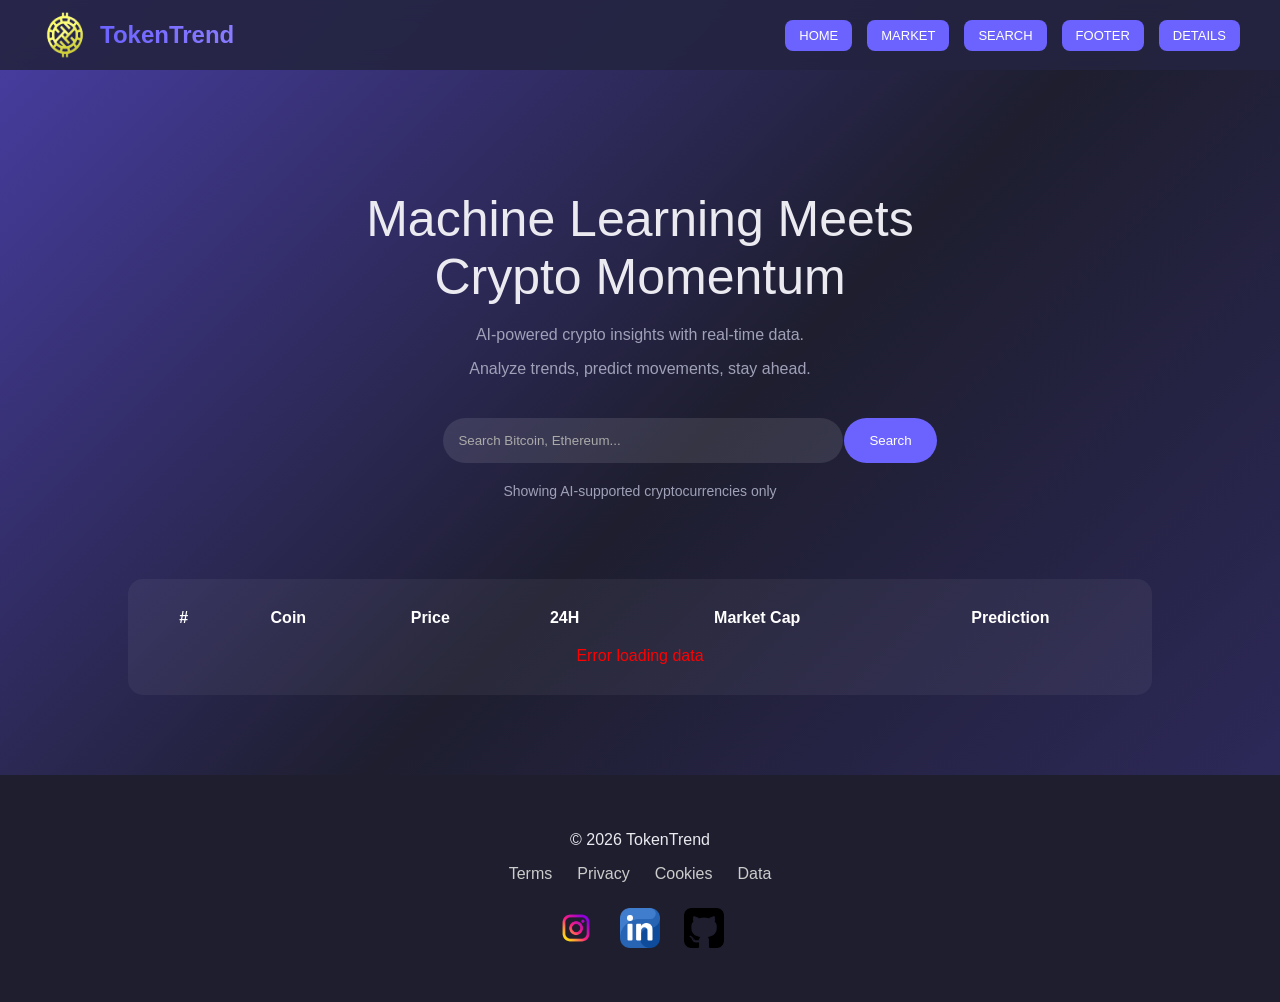
<file: submissions/TeamVAJJ/UI/index.html>
<!DOCTYPE html>
<html lang="en">
<head>
    <meta charset="UTF-8">
    <meta name="viewport" content="width=device-width, initial-scale=1.0">
    <title>TokenTrend</title>
    <link rel="stylesheet" href="dash_board.css">
</head>

<body>


<div id="div1">
    <div class="nav-container">

        <div id="logo">
            <img src="icon.jpg" alt="logo">
            <span>TokenTrend</span>
        </div>

        <div id="nav-buttons">
            <button id="div2" class="class2">HOME</button>
            <button id="div3" class="class2">MARKET</button>
            <button id="div5" class="class2">SEARCH</button>
            <button id="div6" class="class2">FOOTER</button>
            <button id="div7" class="class2">DETAILS</button>
        </div>

    </div>
</div>


<div id="hometitle">
    <p id="p1">Machine Learning Meets</p>
    <p id="p2">Crypto Momentum</p>
</div>

<div id="about">
    <p class="about-text">AI-powered crypto insights with real-time data.</p>
    <p class="about-text">Analyze trends, predict movements, stay ahead.</p>
</div>


<div class="search" id="search">
    <input id="input" type="text" placeholder="Search Bitcoin, Ethereum...">
    <div id="suggestions" class="suggestion-box"></div>
    <button id="buttonid" >Search</button>
</div>


<p id="ai-note">Showing AI-supported cryptocurrencies only</p>
<div id="table" class="table">
    <table class="crypto-table">
        <thead>
            <tr>
                <th>#</th>
                <th>Coin</th>
                <th>Price</th>
                <th>24H</th>
                <th>Market Cap</th>
                <th>Prediction</th>
            </tr>
        </thead>
        <tbody id="market-body"></tbody>
    </table>
</div>


<div id="footer">
    <p>© 2026 TokenTrend</p>
    <div class="footer-links">
        <span id="terms">Terms</span>
        <span id="privacy">Privacy</span>
        <span id="cookies">Cookies</span>
        <span id="data">Data</span>
    </div>
    <div id="social_links">
        <a href="https://www.instagram.com/kodeinkgp_iitkgp/" target="_blank" aria-label="Instagram">
        <img src="insta.png"></a>
         <a href="https://in.linkedin.com/company/kodeinkgp" target="_blank" aria-label="LinkedIn">
        <img src="linkedin.png"></a>
        <a href="https://github.com/KodeinKGP-Technology-Web-3-0-Society/jets-intras/blob/main/README.md" target="_blank" aria-label="GitHub">
        <img src="github.png"></a>
    </div>
</div>


<script src="crypto.js"></script>

</body>
</html>
</file>
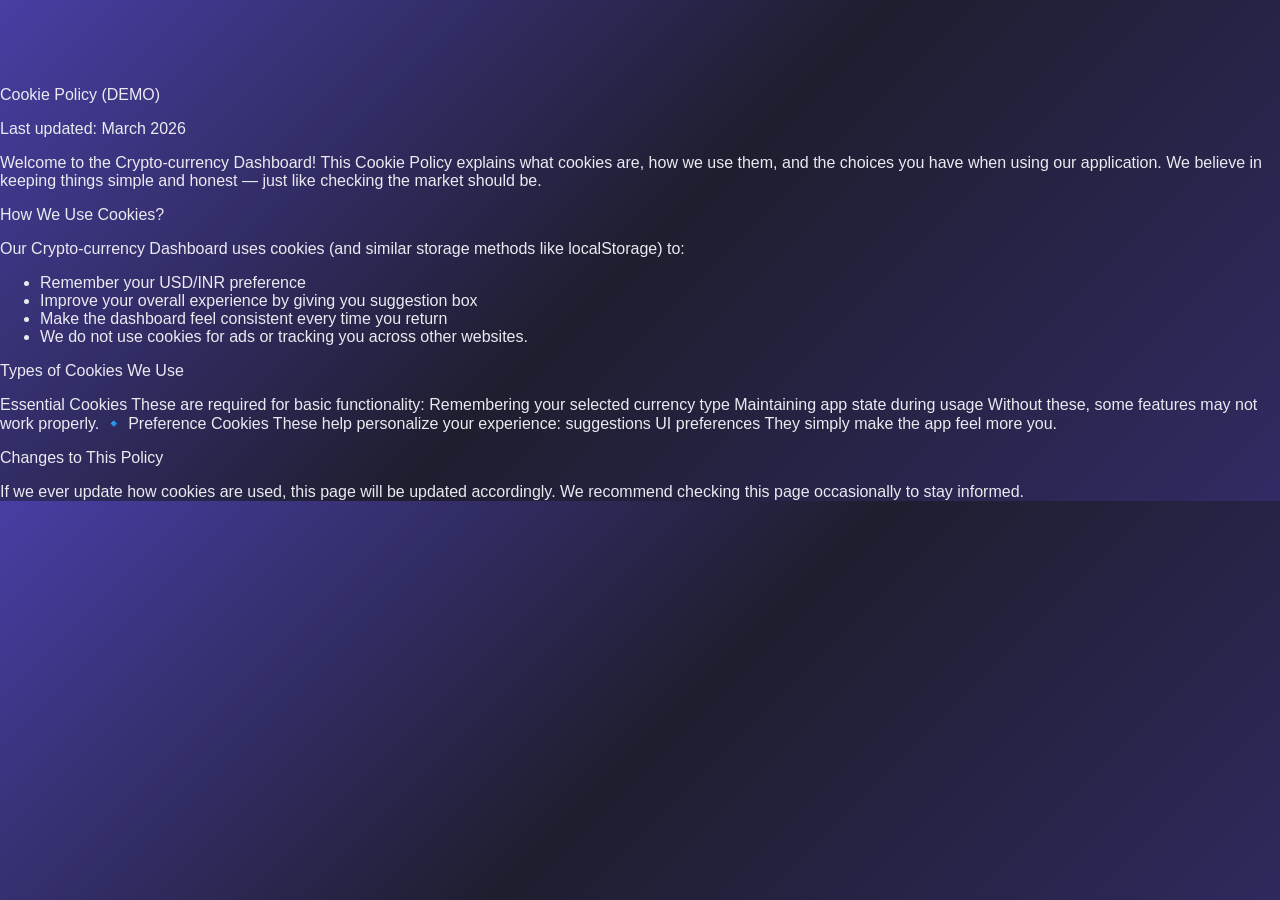
<file: submissions/teamname/UI/cookie.html>
<!DOCTYPE html>
<html lang="en">
<head>
    <meta charset="UTF-8">
    <meta name="viewport" content="width=device-width, initial-scale=1.0">
    <title>Cookie Policy</title>
    <link rel="stylesheet" href="dash_board.css">
</head>
<body id="wr">
    <p id="de1">
        Cookie Policy (DEMO)
    </p>
    <p id="de2">
        Last updated: March 2026
    </p>
    Welcome to the Crypto-currency Dashboard!
This Cookie Policy explains what cookies are, how we use them, and the choices you have when using our application.

We believe in keeping things simple and honest — just like checking the market should be.
    <p id="de3">
    How We Use Cookies?
    </p>
    Our Crypto-currency  Dashboard uses cookies (and similar storage methods like localStorage) to:
    <ul>

<li>Remember your USD/INR preference</li>



<li>Improve your overall experience by giving you suggestion box</li>

<li>Make the dashboard feel consistent every time you return</li>

<li>We do not use cookies for ads or tracking you across other websites.</li></ul>
    <p id="de4">
    Types of Cookies We Use
    </p>
    <ls>Essential Cookies</ls>

These are required for basic functionality:


Remembering your selected currency type

Maintaining app state during usage

Without these, some features may not work properly.
🔹 Preference Cookies

These help personalize your experience:

suggestions

UI preferences

They simply make the app feel more you.
    <p id="de5">
    Changes to This Policy
    </p>
If we ever update how cookies are used, this page will be updated accordingly.
We recommend checking this page occasionally to stay informed.
    
</body>
</html>
</file>
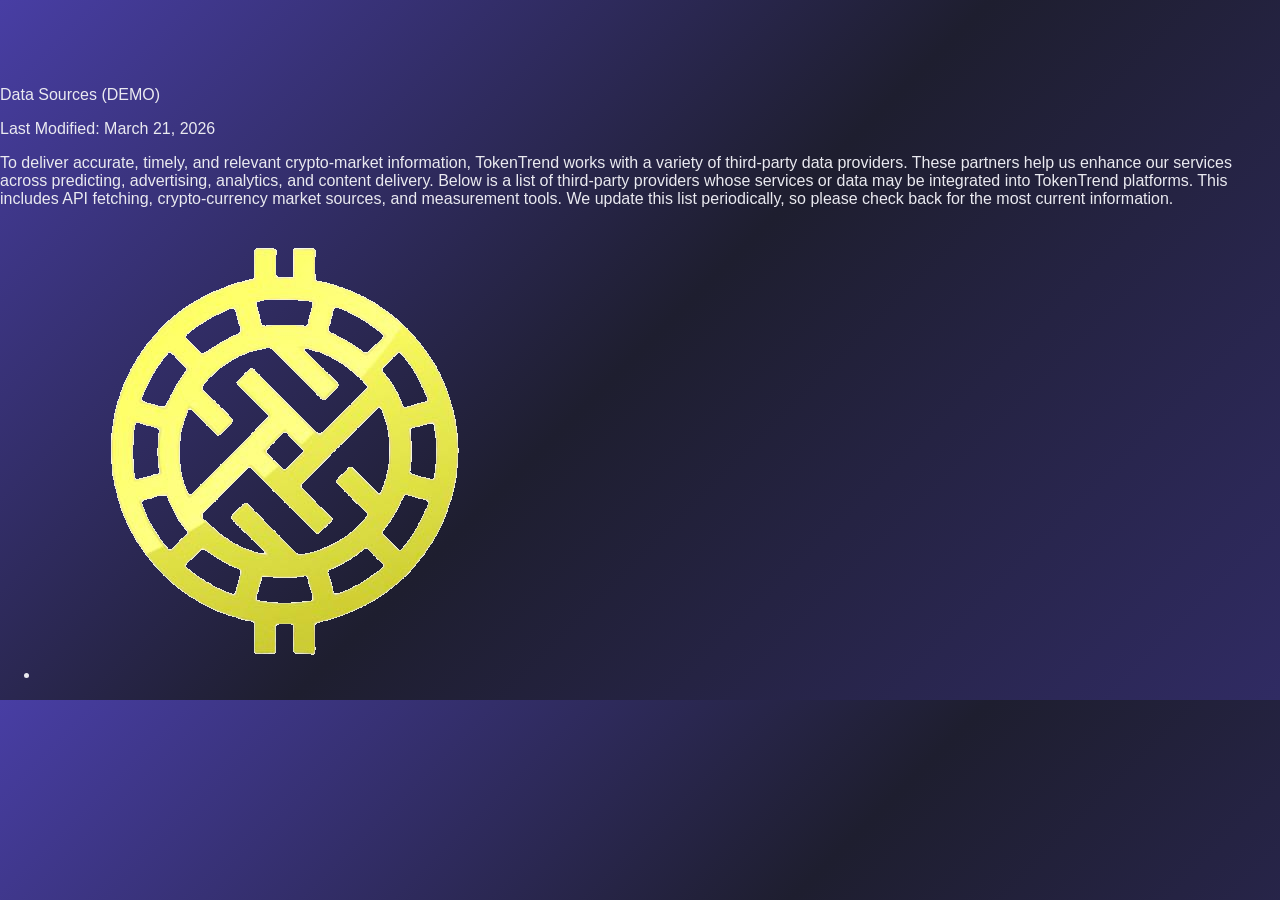
<file: submissions/teamname/UI/data_sources.html>
<!DOCTYPE html>
<html lang="en">
<head>
    <meta charset="UTF-8">
    <meta name="viewport" content="width=device-width, initial-scale=1.0">
    <title>Data Sources</title>
    <link rel="stylesheet" href="dash_board.css">
</head>
<body id="dr">
    <p id="dr1">
Data Sources (DEMO)
    </p>
    <p id="dr2">
     Last Modified: March 21, 2026   
    </p>
    To deliver accurate, timely, and relevant crypto-market information, TokenTrend works with a variety of third-party data providers. These partners help us enhance our services across predicting, advertising, analytics, and content delivery.

Below is a list of third-party providers whose services or data may be integrated into TokenTrend platforms. This includes API fetching, crypto-currency market sources, and measurement tools. We update this list periodically, so please check back for the most current information.
    <div id="dr3">
    <ul>
        <li >
            <a href="https://coinmarketcap.com/charts/" target="_blank" aria-label="api" >
                <img class="s" src="icon.jpg" alt="bitcoin">
            </a>
        </li>
    </ul>    
</div>
    <script src="crypto.js"></script>
</body>
</body>
</html>
</file>
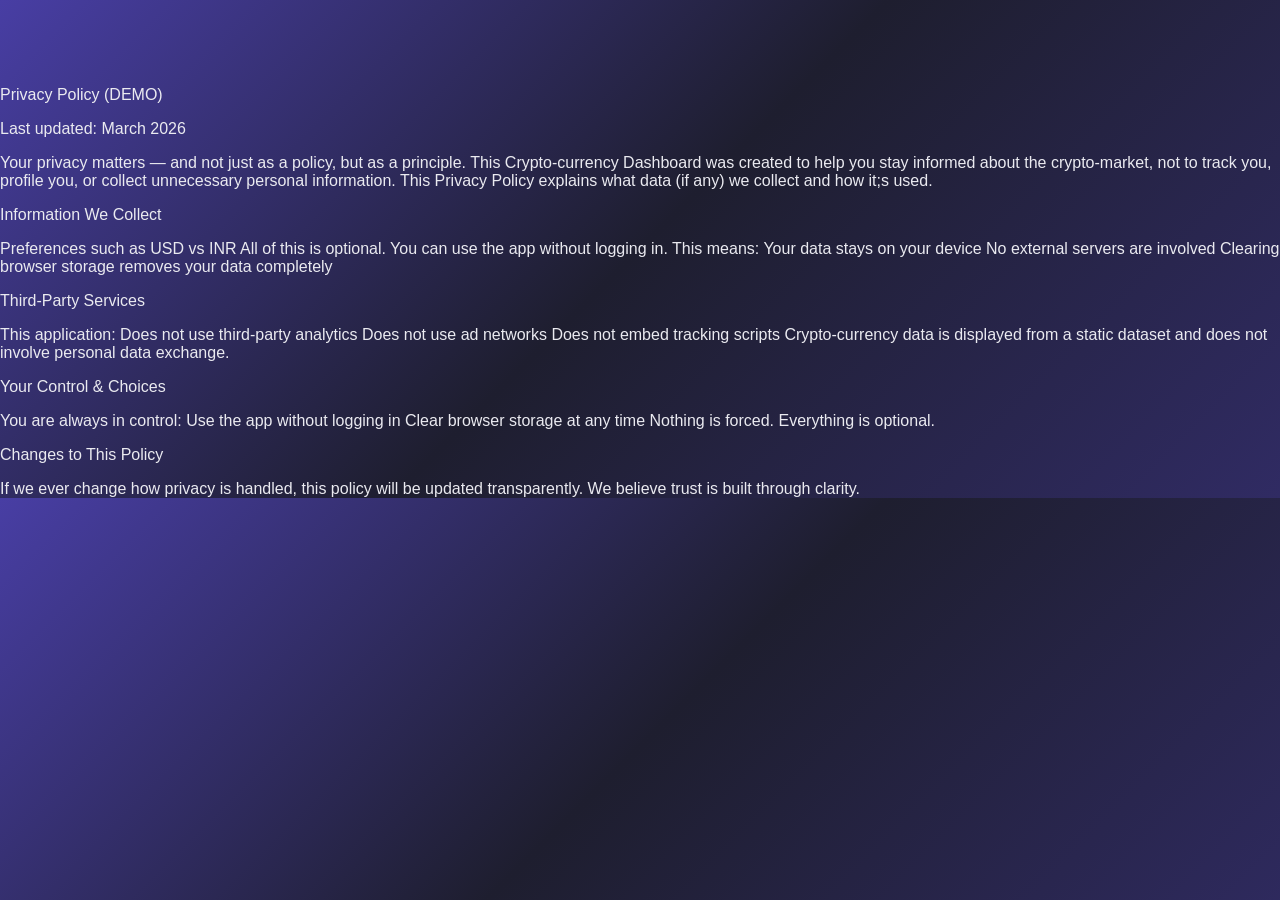
<file: submissions/teamname/UI/privacy.html>
<!DOCTYPE html>
<html lang="en">
<head>
    <meta charset="UTF-8">
    <meta name="viewport" content="width=device-width, initial-scale=1.0">
    <title>Privacy Policy</title>
    <link rel="stylesheet" href="dash_board.css">
</head>
<body id="aw">
    <p id="op">
        Privacy Policy (DEMO)
    </p>
    <p id="op1">
      Last updated: March 2026
    </p>
    Your privacy matters — and not just as a policy, but as a principle.

This Crypto-currency Dashboard was created to help you stay informed about the crypto-market, not to track you, profile you, or collect unnecessary personal information. This Privacy Policy explains what data (if any) we collect and how it;s used.
    <p id="op2">
       Information We Collect 
    </p>

Preferences such as USD vs INR


All of this is optional.
You can use the app without logging in.

This means:

Your data stays on your device

No external servers are involved

Clearing browser storage removes your data completely
    <p id="op4">
        Third-Party Services
    </p>
    This application:

Does not use third-party analytics
 Does not use ad networks

 Does not embed tracking scripts

  Crypto-currency data is displayed from a static dataset and does not involve personal data exchange.
    <p id="op5">
      Your Control & Choices  
    </p>
    You are always in control:

Use the app without logging in

Clear browser storage at any time




Nothing is forced. Everything is optional.
    <p id="op6">
     Changes to This Policy   
    </p>
    If we ever change how privacy is handled, this policy will be updated transparently.
We believe trust is built through clarity.
</body>
</html>
</file>
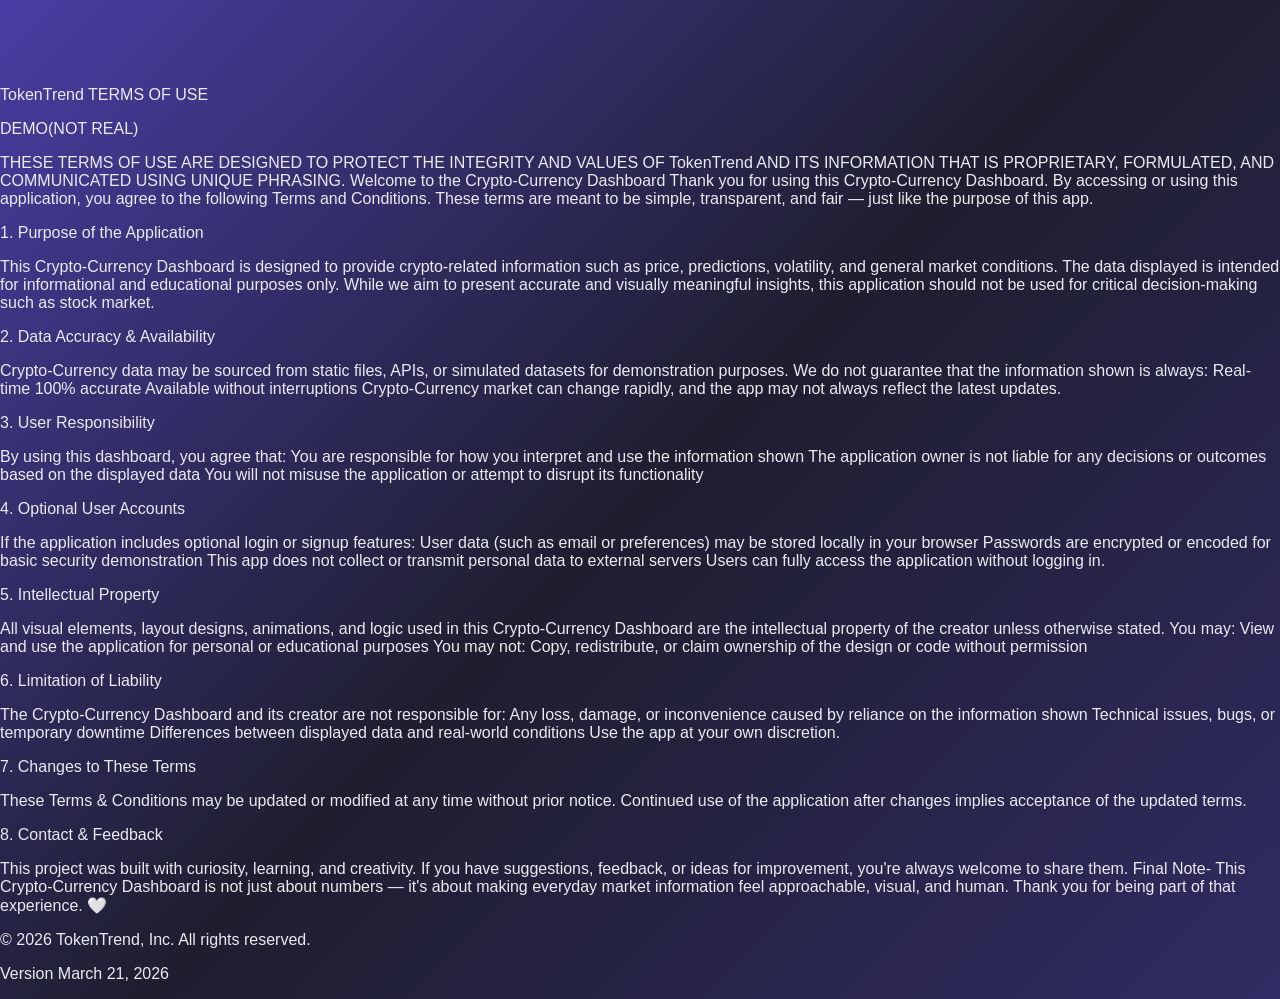
<file: submissions/teamname/UI/use.html>
<!DOCTYPE html>
<html lang="en">
<head>
    <meta charset="UTF-8">
    <meta name="viewport" content="width=device-width, initial-scale=1.0">
    <title>Terms of Use</title>
    <link rel="stylesheet" href="dash_board.css">
</head>
<body id="ht2">
    <p id="demo1">
        TokenTrend TERMS OF USE
    </p>
    <p id="demo2">
        DEMO(NOT REAL)
    </p>
    <p id="demo3">
        THESE TERMS OF USE ARE DESIGNED TO PROTECT THE INTEGRITY AND VALUES OF   TokenTrend  AND ITS  INFORMATION THAT IS PROPRIETARY, FORMULATED, AND COMMUNICATED USING UNIQUE PHRASING.
        Welcome to the Crypto-Currency Dashboard

Thank you for using this Crypto-Currency  Dashboard. By accessing or using this application, you agree to the following Terms and Conditions. These terms are meant to be simple, transparent, and fair — just like the purpose of this app.

<p id="qe">1. Purpose of the Application</p>

This Crypto-Currency  Dashboard is designed to provide crypto-related information such as price, predictions, volatility, and general market conditions. The data displayed is intended for informational and educational purposes only.

While we aim to present accurate and visually meaningful  insights, this application should not be used for critical decision-making such as stock market.

<p id="se">2. Data Accuracy & Availability</p>

Crypto-Currency  data may be sourced from static files, APIs, or simulated datasets for demonstration purposes.
We do not guarantee that the information shown is always:

Real-time

100% accurate

Available without interruptions

Crypto-Currency  market can change rapidly, and the app may not always reflect the latest updates.

<p id="te">3. User Responsibility</p>

By using this dashboard, you agree that:

You are responsible for how you interpret and use the information shown

The application owner is not liable for any decisions or outcomes based on the displayed data

You will not misuse the application or attempt to disrupt its functionality

<p id="ue">4. Optional User Accounts</p>

If the application includes optional login or signup features:

User data (such as email or preferences) may be stored locally in your browser

Passwords are encrypted or encoded for basic security demonstration

This app does not collect or transmit personal data to external servers

Users can fully access the application without logging in.

<p id="ve">5. Intellectual Property</p>

All visual elements, layout designs, animations, and logic used in this Crypto-Currency  Dashboard are the intellectual property of the creator unless otherwise stated.

You may:

View and use the application for personal or educational purposes

You may not:

Copy, redistribute, or claim ownership of the design or code without permission

<p id="we">6. Limitation of Liability</p>

The Crypto-Currency  Dashboard and its creator are not responsible for:

Any loss, damage, or inconvenience caused by reliance on the information shown

Technical issues, bugs, or temporary downtime

Differences between displayed data and real-world conditions

Use the app at your own discretion.

<p id="xe">7. Changes to These Terms</p>

These Terms & Conditions may be updated or modified at any time without prior notice. Continued use of the application after changes implies acceptance of the updated terms.

<p id="ye">8. Contact & Feedback</p>

This project was built with curiosity, learning, and creativity.
If you have suggestions, feedback, or ideas for improvement, you're always welcome to share them.

Final Note-

This Crypto-Currency  Dashboard is not just about numbers — it's about making everyday market information feel approachable, visual, and human. Thank you for being part of that experience. 🤍


<p id="ze">© 2026 TokenTrend, Inc. All rights reserved.</p>


<p id="ke"> Version March 21, 2026</p>


    </p>
</body>
</html>
</file>
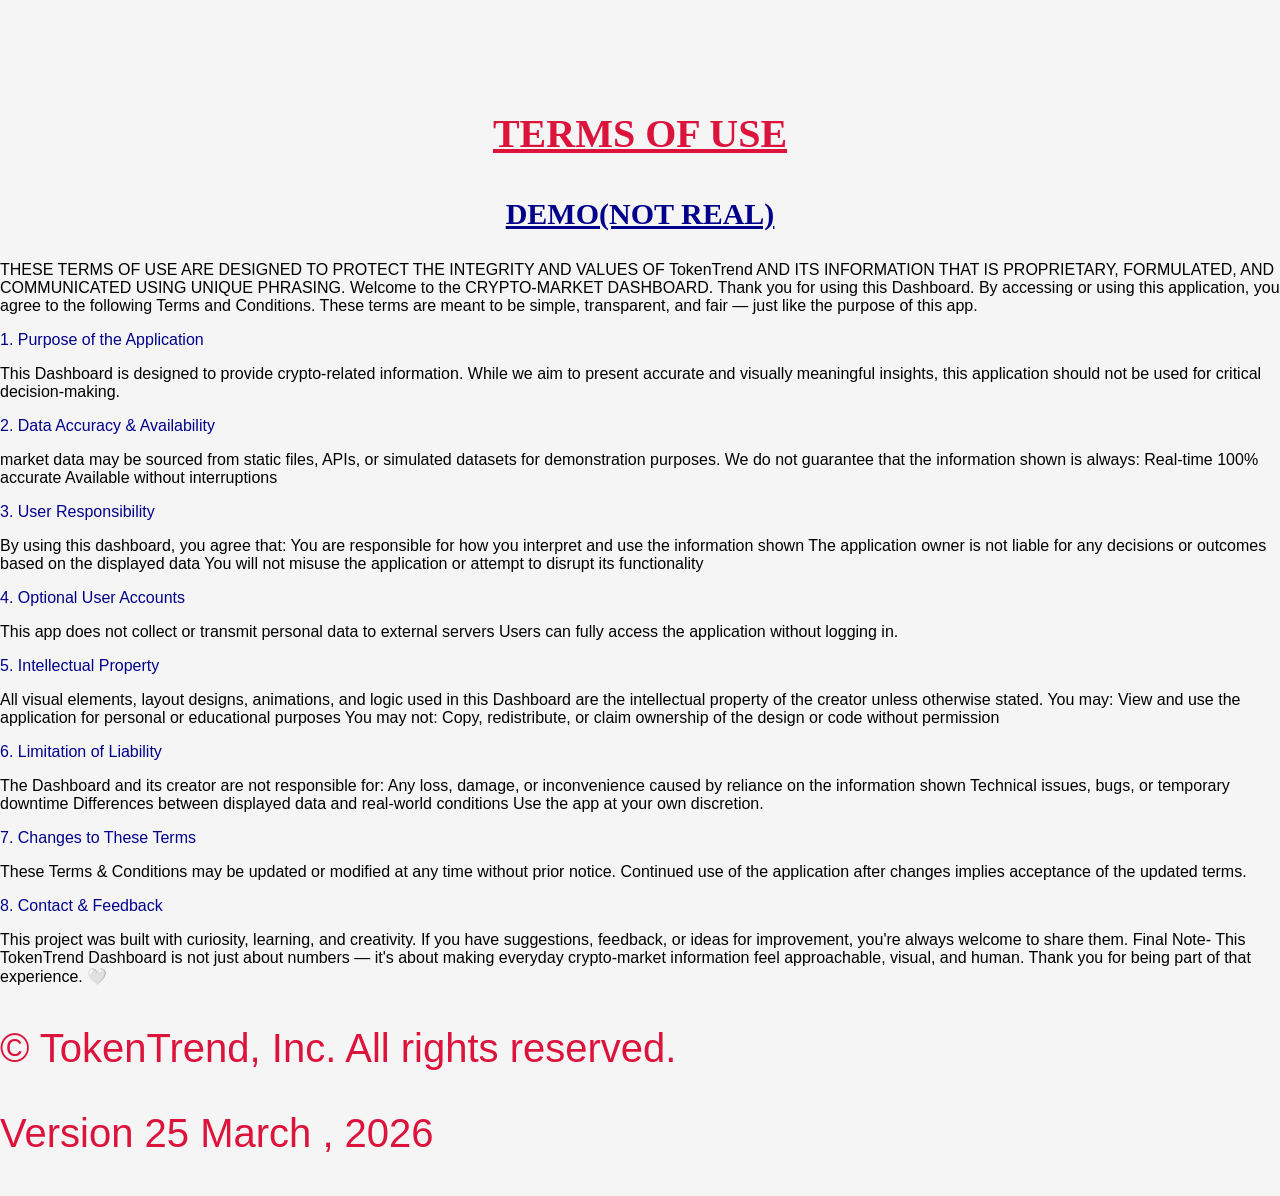
<file: submissions/TeamVAJJ/UI/terms.html>
<!DOCTYPE html>
<html lang="en">
<head>
    <meta charset="UTF-8">
    <meta name="viewport" content="width=device-width, initial-scale=1.0">
    <title>Terms of Use</title>
    <link rel="stylesheet" href="dash_board.css">
</head>
<body id="ht2">
    <p id="demo1">
        TERMS OF USE
    </p>
    <p id="demo2">
        DEMO(NOT REAL)
    </p>
    <p id="demo3">
        THESE TERMS OF USE ARE DESIGNED TO PROTECT THE INTEGRITY AND VALUES OF  TokenTrend AND ITS INFORMATION THAT IS PROPRIETARY, FORMULATED, AND COMMUNICATED USING UNIQUE PHRASING.
        Welcome to the CRYPTO-MARKET DASHBOARD.

Thank you for using this Dashboard. By accessing or using this application, you agree to the following Terms and Conditions. These terms are meant to be simple, transparent, and fair — just like the purpose of this app.

<p id="qe">1. Purpose of the Application</p>

This Dashboard is designed to provide crypto-related information.

While we aim to present accurate and visually meaningful insights, this application should not be used for critical decision-making.

<p id="se">2. Data Accuracy & Availability</p>

market data may be sourced from static files, APIs, or simulated datasets for demonstration purposes.
We do not guarantee that the information shown is always:

Real-time

100% accurate

Available without interruptions



<p id="te">3. User Responsibility</p>

By using this dashboard, you agree that:

You are responsible for how you interpret and use the information shown

The application owner is not liable for any decisions or outcomes based on the displayed data

You will not misuse the application or attempt to disrupt its functionality

<p id="ue">4. Optional User Accounts</p>


This app does not collect or transmit personal data to external servers

Users can fully access the application without logging in.

<p id="ve">5. Intellectual Property</p>

All visual elements, layout designs, animations, and logic used in this Dashboard are the intellectual property of the creator unless otherwise stated.

You may:

View and use the application for personal or educational purposes

You may not:

Copy, redistribute, or claim ownership of the design or code without permission

<p id="we">6. Limitation of Liability</p>

The  Dashboard and its creator are not responsible for:

Any loss, damage, or inconvenience caused by reliance on the information shown

Technical issues, bugs, or temporary downtime

Differences between displayed data and real-world conditions

Use the app at your own discretion.

<p id="xe">7. Changes to These Terms</p>

These Terms & Conditions may be updated or modified at any time without prior notice. Continued use of the application after changes implies acceptance of the updated terms.

<p id="ye">8. Contact & Feedback</p>

This project was built with curiosity, learning, and creativity.
If you have suggestions, feedback, or ideas for improvement, you're always welcome to share them.

Final Note-

This TokenTrend Dashboard is not just about numbers — it's about making everyday crypto-market information feel approachable, visual, and human. Thank you for being part of that experience. 🤍


<p id="ze">© TokenTrend, Inc. All rights reserved.</p>


<p id="ke"> Version 25 March , 2026</p>


    </p>
</body>
</html>
</file>
<file: submissions/TeamVAJJ/UI/dash_board.css>
*{
    box-sizing: border-box;
}

body{
    margin: 0;
    padding-top: 70px;
    font-family: 'Inter', sans-serif;
    background: linear-gradient(135deg, #483ea4, #1E1E2F, #302B63);
    color: #EAEAF0;
}

#div1{
    position: fixed;
    top: 0;
    width: 100%;
    height: 70px;

    background: rgba(36, 36, 65, 0.9);
    backdrop-filter: blur(10px);

    z-index: 1000;
}


.nav-container{
    width: 100%;
    height: 100%;

    display: flex;
    align-items: center;

    padding: 0 40px;
}


#logo{
    display:flex;
    align-items:center;
    gap:10px;
}

#logo img{
    width: 50px;
    height: 50px;
    border-radius: 50%;
}


#logo span{
    font-size: 24px;
    font-weight: bold;
    background: linear-gradient(90deg, #6C63FF, #8A7CFF);
    background-clip: text;
    color: transparent;
}

#nav-buttons{
    display:flex;
    gap:15px;
    margin-left: auto;
}

.class2{
    padding: 8px 14px;
    border-radius: 8px;
    border: none;
    background: #6C63FF;
    color: white;
    cursor: pointer;
    font-size: 13px;
    transition: 0.3s;
}

.class2:hover{
    background: #8A7CFF;
    transform: translateY(-2px);
}

/* ---------------- HERO ---------------- */
#hometitle{
    text-align:center;
    margin-top:120px;
}

#p1,#p2{
    font-size:50px;
    margin:0;
}


#about{
    text-align:center;
    margin-top:20px;
}

.about-text{
    color:#A0A0B8;
}


.search{
    display:flex;
    justify-content:center;
    margin-top:40px;
    margin-left: 100px;
}

#input{
    width:400px;
    padding:15px;
    border-radius:30px;
    border:none;
    background:rgba(255,255,255,0.1);
    color:white;
}

#input::placeholder{
    color:#aaa;
}

#buttonid{
    margin-left:1px;
    padding:12px 25px;
    border-radius:30px;
    border:none;
    background:#6C63FF;
    color:white;
    cursor:pointer;
}
#ai-note{
    text-align:center;
    color:#A0A0B8;
    margin-top:20px;
    font-size:14px;
}

#table{
    width:80%;
    margin:80px auto;
}

.suggestion-box {
    position: absolute;
    top: 305px; 
    left: 100px;
    width: 300px; 
    background:#7771ee;
    border: 3px solid white;
    border-radius: 8px;
    
    max-height: 235px; 
    overflow-y: auto;
    
    z-index: 2000;
    display: none;
    color:white;
    font-family: 'Lucida Sans', 'Lucida Sans Regular', 'Lucida Grande', 'Lucida Sans Unicode', Geneva, Verdana, sans-serif;
}


.suggestion-box::-webkit-scrollbar {
    width: 6px;
}
.suggestion-box::-webkit-scrollbar-thumb {
    background: white;
    border-radius: 10px;
}
.table{
    background:rgba(255,255,255,0.05);
    border-radius:15px;
    padding:20px;
}

.crypto-table{
    width:100%;
    border-collapse:collapse;
}

.crypto-table th{
    color:white;
    padding:10px;
}

.crypto-table td{
    padding:10px;
    text-align:center;
}

.coin-cell{
    display:flex;
    align-items:center;
    gap:10px;
}

.coin-cell img{
    width:35px;
}


.up{ color:#00C896; }
.down{ color:#FF4D4F; }


#footer{
    text-align:center;
    padding:40px;
    background:#1E1E2F;
    margin-top:60px;
}

.footer-text{
    margin-bottom:10px;
    color:#aaa;
}


.footer-links{
    display:flex;
    justify-content:center;
    gap:25px;
    margin:15px 0;
}


.footer-links span{
    cursor:pointer;
    color:#ccc;
    transition:0.3s;
}

.footer-links span:hover{
    color:#6C63FF;
}

#social_links img{
    width:40px;
    margin:10px;
    cursor:pointer;
}



@media (max-width: 1024px){

    .nav-container{
        padding: 0 20px;
    }

    #nav-buttons{
        gap: 8px;
    }

    .class2{
        padding: 6px 10px;
        font-size: 12px;
    }

    #input{
        width: 300px;
    }

    #table{
        width: 95%;
    }
}


@media (max-width: 768px){

    body{
        padding-top: 140px;
    }

  
    #div1{
        height: auto;
        padding: 10px 0;
    }

    .nav-container{
        flex-direction: column;
        gap: 10px;
        padding: 0 15px;
    }

    #nav-buttons{
        display: grid;
        grid-template-columns: repeat(2, 1fr);
        gap: 10px;
        width: 100%;
        margin-left: 0;
    }

    .class2{
        width: 100%;
        text-align: center;
        font-size: 12px;
        padding: 8px;
    }

    #p1,#p2{
        font-size:26px;
        line-height:1.2;
    }

    #about{
        padding: 0 20px;
        font-size: 14px;
    }

    .search{
        flex-direction: column;
        align-items:center;
        gap:10px;
    }

    #input{
        width:90%;
        font-size:16px;
    }

    #buttonid{
        width:60%;
    }


    #table{
        width:100%;
        overflow-x:auto;
        padding: 0 10px;
    }

    .crypto-table{
        min-width:650px;
    }

  
    #logo img{
        width:40px;
        height:40px;
    }

    #logo span{
        font-size:18px;
    }
    .footer-links{
        flex-direction: column;   
        gap: 10px;
    }

    .footer-links span{
        font-size: 14px;
    }

    #social_links{
        display: flex;
        justify-content: center;
        flex-wrap: wrap;
    }

    #social_links img{
        width: 35px;
    }
}

#ht2,#aw{
  background-color: #f5f5f5;
  background-image: none;
  animation:none;
  color: black;
}
#demo1,#op{
  color:crimson;
  font-size:40px;
  text-decoration: underline;
  font-weight: bolder;
  font-family:Cambria, Cochin, Georgia, Times, 'Times New Roman', serif;
  text-align: center;
}
#demo2,#op1,#op2,#op3,#op4,#op5,#op6,#dr1,#dr2,#dr3{
  color:darkblue;
  font-size:30px;
  text-decoration: underline;
  font-weight: bolder;
  font-family:Cambria, Cochin, Georgia, Times, 'Times New Roman', serif;
  text-align: center;
}
#qe{
  color:darkblue;
}
#se{
  color:darkblue;
}
#te{
  color:darkblue;
}
#ue{
  color:darkblue;
}
#ve{
  color:darkblue;
}
#we{
  color:darkblue;
}
#xe{
  color:darkblue;
}#ye{
  color:darkblue;
}
#ze{
  color:crimson;
  font-size: 40px;
}
#wr{
    background: #00C896;
}
#ke{
  color:crimson;
  font-size: 40px;
}
#de1{
  color:darkblue;
  font-size:30px;
  text-decoration: underline;
  font-weight: bolder;
  font-family:Cambria, Cochin, Georgia, Times, 'Times New Roman', serif;
  text-align: center;
}
#de2{
  color:darkblue;
  font-size:30px;
  text-decoration: underline;
  font-weight: bolder;
  font-family:Cambria, Cochin, Georgia, Times, 'Times New Roman', serif;
  text-align: center;
}
#de3{
  color:darkblue;
  font-size:30px;
  text-decoration: underline;
  font-weight: bolder;
  font-family:Cambria, Cochin, Georgia, Times, 'Times New Roman', serif;
  text-align: center;
}
#de4{
  color:darkblue;
  font-size:30px;
  text-decoration: underline;
  font-weight: bolder;
  font-family:Cambria, Cochin, Georgia, Times, 'Times New Roman', serif;
  text-align: center;
}
#demo5{
  color:darkblue;
  font-size:30px;
  text-decoration: underline;
  font-weight: bolder;
  font-family:Cambria, Cochin, Georgia, Times, 'Times New Roman', serif;
  text-align: center;
}
#dr{
  font-size:30px;
  background:#00C896
}
.s:hover{
    transform: scale(1.3);
}
#social_links img:hover {
  transform: scale(1.15);
  opacity: 0.85;
}
</file>
<file: submissions/teamname/UI/dash_board.css>
/* ---------------- GLOBAL ---------------- */
*{
    box-sizing: border-box;
}

body{
    margin: 0;
    padding-top: 70px;
    font-family: 'Inter', sans-serif;
    background: linear-gradient(135deg, #483ea4, #1E1E2F, #302B63);
    color: #EAEAF0;
}

/* ---------------- NAVBAR ---------------- */
#div1{
    position: fixed;
    top: 0;
    width: 100%;
    height: 70px;

    background: rgba(36, 36, 65, 0.9);
    backdrop-filter: blur(10px);

    z-index: 1000;
}

/* 🔥 FIXED: FULL WIDTH (NOT CENTERED) */
.nav-container{
    width: 100%;
    height: 100%;

    display: flex;
    align-items: center;

    padding: 0 40px;
}

/* ---------------- LOGO ---------------- */
#logo{
    display:flex;
    align-items:center;
    gap:10px;
}

#logo img{
    width: 50px;
    height: 50px;
    border-radius: 50%;
}

#logo span{
    font-size: 24px;
    font-weight: bold;
    background: linear-gradient(90deg, #6C63FF, #8A7CFF);
    -webkit-background-clip: text;
    color: transparent;
}

/* ---------------- NAV BUTTONS ---------------- */
#nav-buttons{
    display:flex;
    gap:15px;
    margin-left: auto;
}

.class2{
    padding: 8px 14px;
    border-radius: 8px;
    border: none;
    background: #6C63FF;
    color: white;
    cursor: pointer;
    font-size: 13px;
    transition: 0.3s;
}

.class2:hover{
    background: #8A7CFF;
    transform: translateY(-2px);
}

/* ---------------- HERO ---------------- */
#hometitle{
    text-align:center;
    margin-top:120px;
}

#p1,#p2{
    font-size:50px;
    margin:0;
}

/* ---------------- ABOUT ---------------- */
#about{
    text-align:center;
    margin-top:20px;
}

.about-text{
    color:#A0A0B8;
}

/* ---------------- SEARCH ---------------- */
.search{
    display:flex;
    justify-content:center;
    margin-top:40px;
}

#input{
    width:400px;
    padding:15px;
    border-radius:30px;
    border:none;
    background:rgba(255,255,255,0.1);
    color:white;
}

#input::placeholder{
    color:#aaa;
}

#buttonid{
    margin-left:10px;
    padding:12px 25px;
    border-radius:30px;
    border:none;
    background:#6C63FF;
    color:white;
    cursor:pointer;
}
#ai-note{
    text-align:center;
    color:#A0A0B8;
    margin-top:20px;
    font-size:14px;
}
/* ---------------- TABLE ---------------- */
#table{
    width:80%;
    margin:80px auto;
}

.table{
    background:rgba(255,255,255,0.05);
    border-radius:15px;
    padding:20px;
}

.crypto-table{
    width:100%;
    border-collapse:collapse;
}

.crypto-table th{
    color:white;
    padding:10px;
}

.crypto-table td{
    padding:10px;
    text-align:center;
}

.coin-cell{
    display:flex;
    align-items:center;
    gap:10px;
}

.coin-cell img{
    width:35px;
}

/* ---------------- COLORS ---------------- */
.up{ color:#00C896; }
.down{ color:#FF4D4F; }

/* ---------------- FOOTER ---------------- */
/* ---------------- FOOTER ---------------- */
#footer{
    text-align:center;
    padding:40px;
    background:#1E1E2F;
    margin-top:60px;
}

.footer-text{
    margin-bottom:10px;
    color:#aaa;
}

/* NEW: links row */
.footer-links{
    display:flex;
    justify-content:center;
    gap:25px;
    margin:15px 0;
}

/* NEW: individual links */
.footer-links span{
    cursor:pointer;
    color:#ccc;
    transition:0.3s;
}

.footer-links span:hover{
    color:#6C63FF;
}

/* SOCIAL (slight improvement) */
#social_links img{
    width:40px;
    margin:10px;
    cursor:pointer;
}

/* ================= RESPONSIVE ================= */

/* -------- Tablet -------- */
@media (max-width: 1024px){

    .nav-container{
        padding: 0 20px;
    }

    #nav-buttons{
        gap: 8px;
    }

    .class2{
        padding: 6px 10px;
        font-size: 12px;
    }

    #input{
        width: 300px;
    }

    #table{
        width: 95%;
    }
}

/* -------- Mobile -------- */
@media (max-width: 768px){

    body{
        padding-top: 140px;
    }

    /* NAVBAR */
    #div1{
        height: auto;
        padding: 10px 0;
    }

    .nav-container{
        flex-direction: column;
        gap: 10px;
        padding: 0 15px;
    }

    /* GRID NAVBAR */
    #nav-buttons{
        display: grid;
        grid-template-columns: repeat(2, 1fr);
        gap: 10px;
        width: 100%;
        margin-left: 0;
    }

    .class2{
        width: 100%;
        text-align: center;
        font-size: 12px;
        padding: 8px;
    }

    /* HERO */
    #p1,#p2{
        font-size:26px;
        line-height:1.2;
    }

    #about{
        padding: 0 20px;
        font-size: 14px;
    }

    /* SEARCH */
    .search{
        flex-direction: column;
        align-items:center;
        gap:10px;
    }

    #input{
        width:90%;
        font-size:16px;
    }

    #buttonid{
        width:60%;
    }

    /* TABLE */
    #table{
        width:100%;
        overflow-x:auto;
        padding: 0 10px;
    }

    .crypto-table{
        min-width:650px;
    }

    /* LOGO */
    #logo img{
        width:40px;
        height:40px;
    }

    #logo span{
        font-size:18px;
    }
    .footer-links{
        flex-direction: column;   /* 🔥 stack vertically */
        gap: 10px;
    }

    .footer-links span{
        font-size: 14px;
    }

    #social_links{
        display: flex;
        justify-content: center;
        flex-wrap: wrap;
    }

    #social_links img{
        width: 35px;
    }
}
</file>
